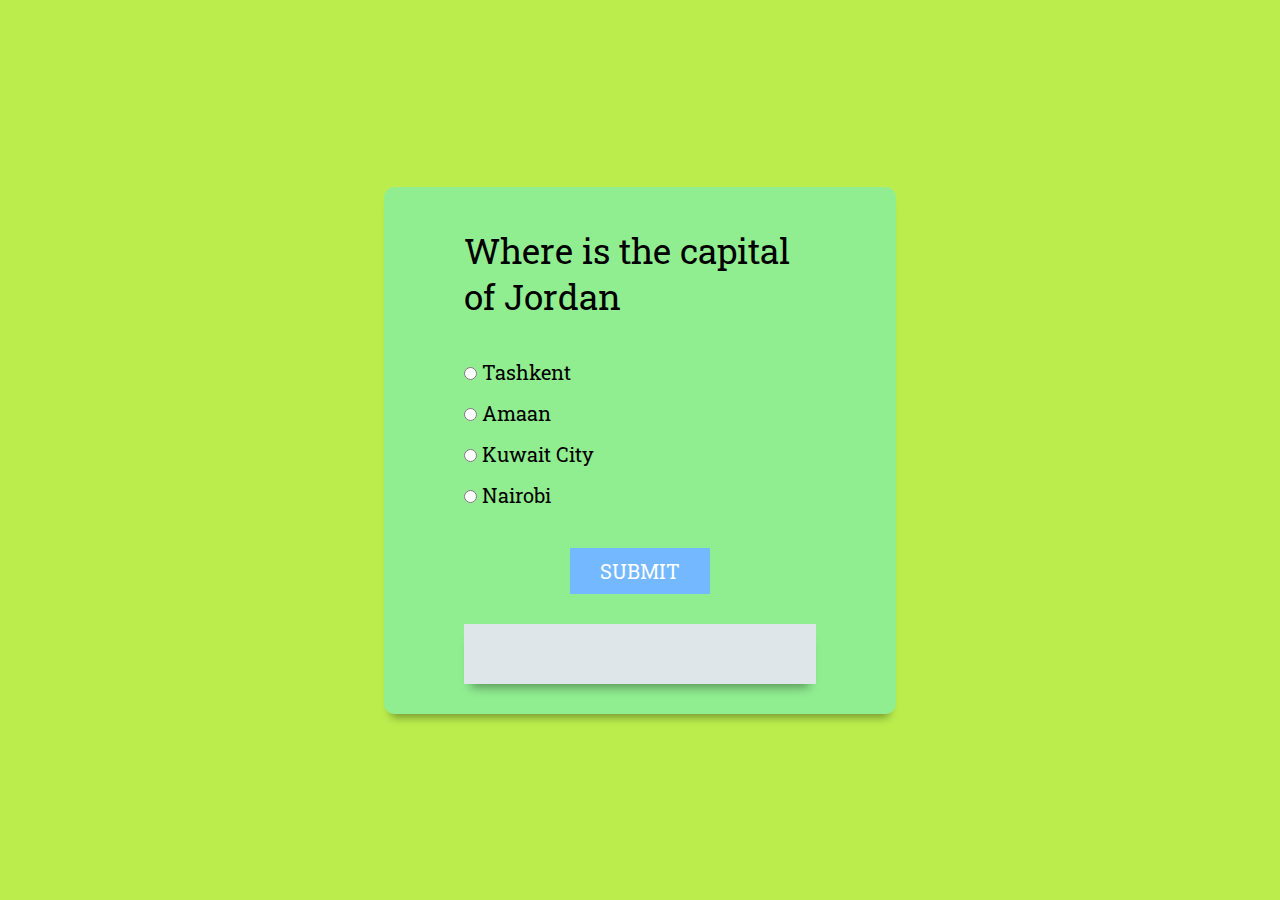
<file: block-BJaahs/code/index.html>
<!DOCTYPE html>
<html lang="en">
    <head>
        <meta charset="UTF-8">
        <meta name="viewport" content="width=device-width, initial-scle=1.0">
        <title>singleQuestion</title>
        <link rel="stylesheet" href="style.css">
    </head>


    <body>
        <div class="main-div">
            <div class="inner-div">
                <h2 class="question">Where is the capital of Jordan</h2>
                <ul>
                    <li>
                        <input type="radio" name="answer" id="ans1" class="answer">
                        <label for="ans1" id="option1"> Tashkent </label>
                    </li>

                    <li>
                        <input type="radio" name="answer" id="ans2" class="answer">
                        <label for="ans2" id="option2"> Amaan </label>
                    </li>

                    <li>
                        <input type="radio" name="answer" id="ans3" class="answer">
                        <label for="ans3" id="option3"> Kuwait City </label>
                    </li>

                    <li>
                        <input type="radio" name="answer" id="ans4" class="answer">
                        <label for="ans4" id="option4"> Nairobi </label>
                    </li>
                </ul>
                <button id="submit">submit</button>
                <div id="showScore" class="ScoreArea"> </div>
            </div>
        </div>

        <script src="index.js"></script>
    </body>

</html>
</file>
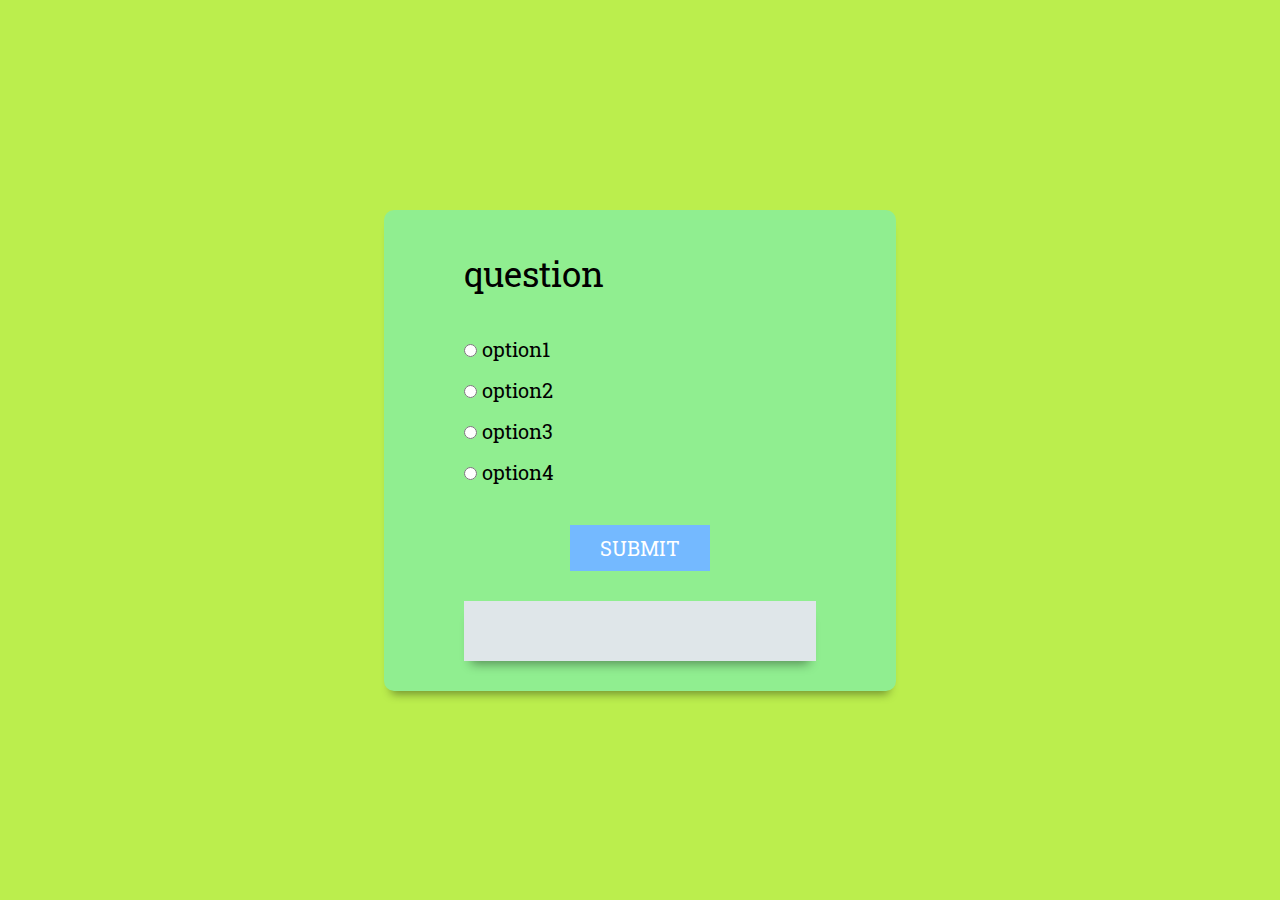
<file: block-BJaahu/code/index.html>
<!DOCTYPE html>

<html lang="en">
    <head>
        <meta charset="UTF-8">
        <meta name="viewport" content="width=device-width, initial-scle=1.0">
        <title>singleQuestion</title>
        <link rel="stylesheet" href="style.css">
    </head>


    <body>
        <div class="main-div">
            <div class="inner-div">
                <h2 class="question">question</h2>
                <ul>
                    <li>
                        <input type="radio" name="answer" id="ans1" class="answer">
                        <label for="ans1" id="option1"> option1 </label>
                    </li>

                    <li>
                        <input type="radio" name="answer" id="ans2" class="answer">
                        <label for="ans2" id="option2">option2 </label>
                    </li>

                    <li>
                        <input type="radio" name="answer" id="ans3" class="answer">
                        <label for="ans3" id="option3"> option3 </label>
                    </li>

                    <li>
                        <input type="radio" name="answer" id="ans4" class="answer">
                        <label for="ans4" id="option4"> option4 </label>
                    </li>
                </ul>
                <button id="submit">submit</button>
                <div id="showScore" class="ScoreArea"> </div>
            </div>
        </div>

        <script src="index.js"></script>
    </body>

</html>
</file>
<file: block-BJaahs/code/style.css>
@import url("https://fonts.googleapis.com/css2?family=Imperial+Script&family=Nunito:ital,wght@1,300&family=Oswald&family=Roboto+Condensed:ital@0;1&family=Roboto+Slab:wght@300;400&display=swap");
* {
  margin: 0;
  padding: 0;
  box-sizing: border-box;
  font-family: "Roboto Slab", serif;
  font-weight: 400;
}

html {
  font-size: 62.5%;
}

.main-div {
  width: 100vw;
  min-height: 100vh;
  display: grid;
  place-items: center;
  background-color: #bbee4d;
}

.inner-div {
  width: 40vw;
  background-color: #90EE90;
  padding: 3rem 8rem;
  border-radius: 1rem;
  box-shadow: 0 1rem 1rem -0.7rem rgba(0, 0, 0, 0.4);
}
.inner-div h2 {
  font-size: 3.5rem;
  font-weight: 400;
  margin: 1rem 0 4rem 0;
}
.inner-div li {
  font-size: 2rem;
  margin-top: 1.5rem;
  list-style: none;
}

input {
  cursor: pointer;
}

#submit,
.btn {
  padding: 1rem 3rem;
  outline: none;
  font-size: 2rem;
  font-weight: 400;
  display: block;
  margin: auto;
  border: none;
  text-transform: uppercase;
  color: #FFF;
  background-color: #74b9ff;
  margin-top: 4rem;
}

#submit:hover {
  background-color: #0984e3;
}

#showScore {
  background-color: #dfe6e9;
  margin-top: 3rem;
  padding: 3rem 4rem;
  box-shadow: 0 1rem 1rem -0.7rem rgba(0, 0, 0, 0.4);
}

#showScore .btn:hover {
  background-color: #90EE90;
  color: black;
}

.scoreArea {
  display: none;
}/*# sourceMappingURL=style.css.map */
</file>
<file: block-BJaahu/code/style.css>
@import url("https://fonts.googleapis.com/css2?family=Imperial+Script&family=Nunito:ital,wght@1,300&family=Oswald&family=Roboto+Condensed:ital@0;1&family=Roboto+Slab:wght@300;400&display=swap");
* {
  margin: 0;
  padding: 0;
  box-sizing: border-box;
  font-family: "Roboto Slab", serif;
  font-weight: 400;
}

html {
  font-size: 62.5%;
}

.main-div {
  width: 100vw;
  min-height: 100vh;
  display: grid;
  place-items: center;
  background-color: #bbee4d;
}

.inner-div {
  width: 40vw;
  background-color: #90EE90;
  padding: 3rem 8rem;
  border-radius: 1rem;
  box-shadow: 0 1rem 1rem -0.7rem rgba(0, 0, 0, 0.4);
}
.inner-div h2 {
  font-size: 3.5rem;
  font-weight: 400;
  margin: 1rem 0 4rem 0;
}
.inner-div li {
  font-size: 2rem;
  margin-top: 1.5rem;
  list-style: none;
}

input {
  cursor: pointer;
}

#submit,
.btn {
  padding: 1rem 3rem;
  outline: none;
  font-size: 2rem;
  font-weight: 400;
  display: block;
  margin: auto;
  border: none;
  text-transform: uppercase;
  color: #FFF;
  background-color: #74b9ff;
  margin-top: 4rem;
}

#submit:hover {
  background-color: #0984e3;
}

#showScore {
  background-color: #dfe6e9;
  margin-top: 3rem;
  padding: 3rem 4rem;
  box-shadow: 0 1rem 1rem -0.7rem rgba(0, 0, 0, 0.4);
}

#showScore .btn:hover {
  background-color: #90EE90;
  color: black;
}

.scoreArea {
  display: none;
}/*# sourceMappingURL=style.css.map */
</file>
